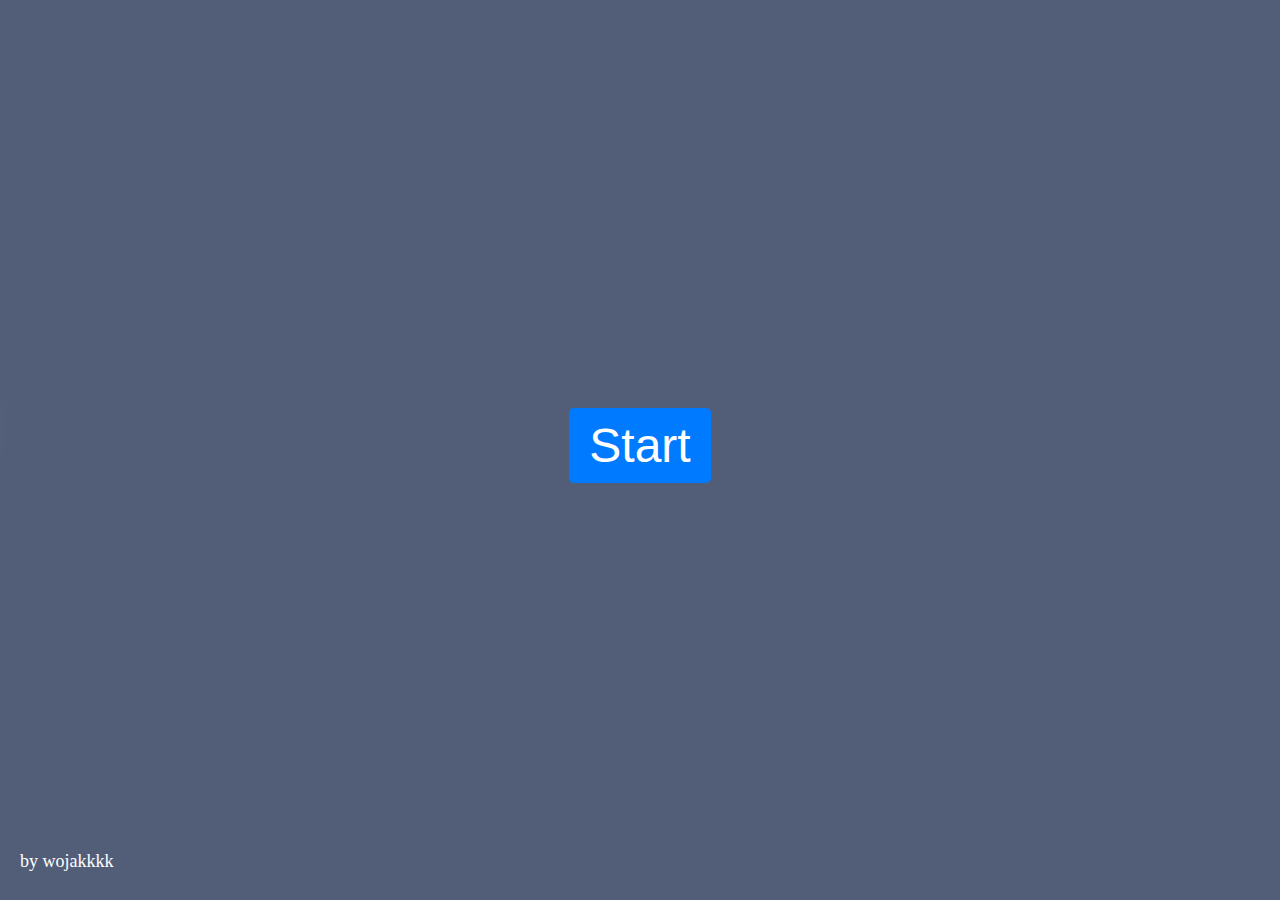
<file: index.html>
<!DOCTYPE html>
<html lang="en">
<head>
    <meta charset="UTF-8">
    <meta name="viewport" content="width=device-width, initial-scale=1.0">
    <title>Start</title>
    <link rel="stylesheet" href="styles.css">
</head>
<body>
    <div class="container">
        <button id="startButton">Start</button>
    </div>
</div>
<p class="wojak-text">by wojakkkk</p>
</div>
<script>
    document.getElementById("startButton").addEventListener("click", function() {
        window.location.href = "second_page.html";
    });
</script>

</body>
</html>
</file>
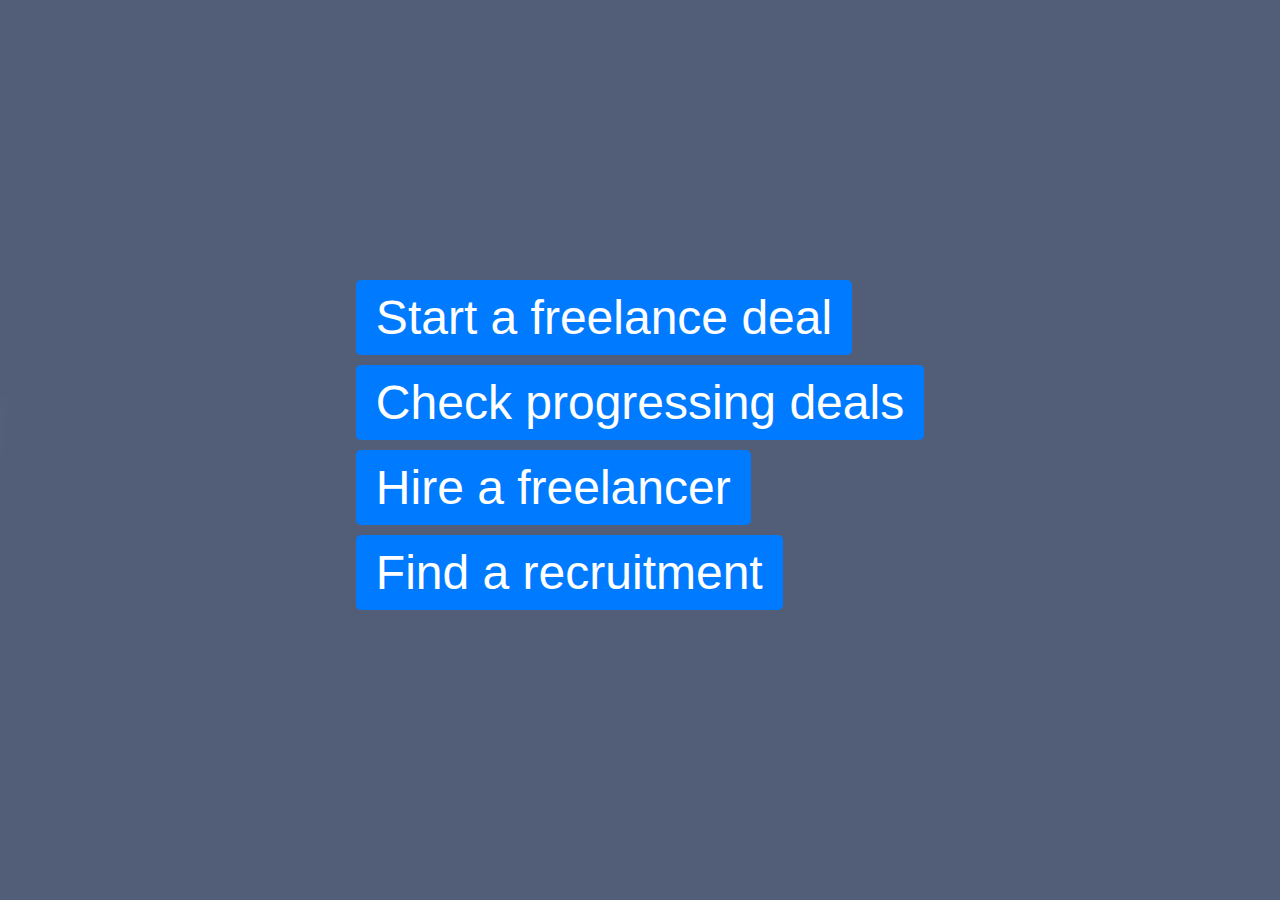
<file: freelance_deal_page.html>
<!DOCTYPE html>
<html lang="en">
<head>
    <meta charset="UTF-8">
    <meta name="viewport" content="width=device-width, initial-scale=1.0">
    <title>Freelance Deal</title>
    <link rel="stylesheet" href="styles.css">
</head>
<body>
    <div class="button-container">
        <a href="freelance_deal/start_freelance_deal.html"><button>Start a freelance deal</button></a>
        <a href="freelance_deal/check_progressing_deals.html"><button>Check progressing deals</button></a>
        <a href="freelance_deal/hire_freelancer.html"><button>Hire a freelancer</button></a>
        <a href="freelance_deal/find_recruitment.html"><button>Find a recruitment</button></a>
    </div>
</body>
</html>
</file>
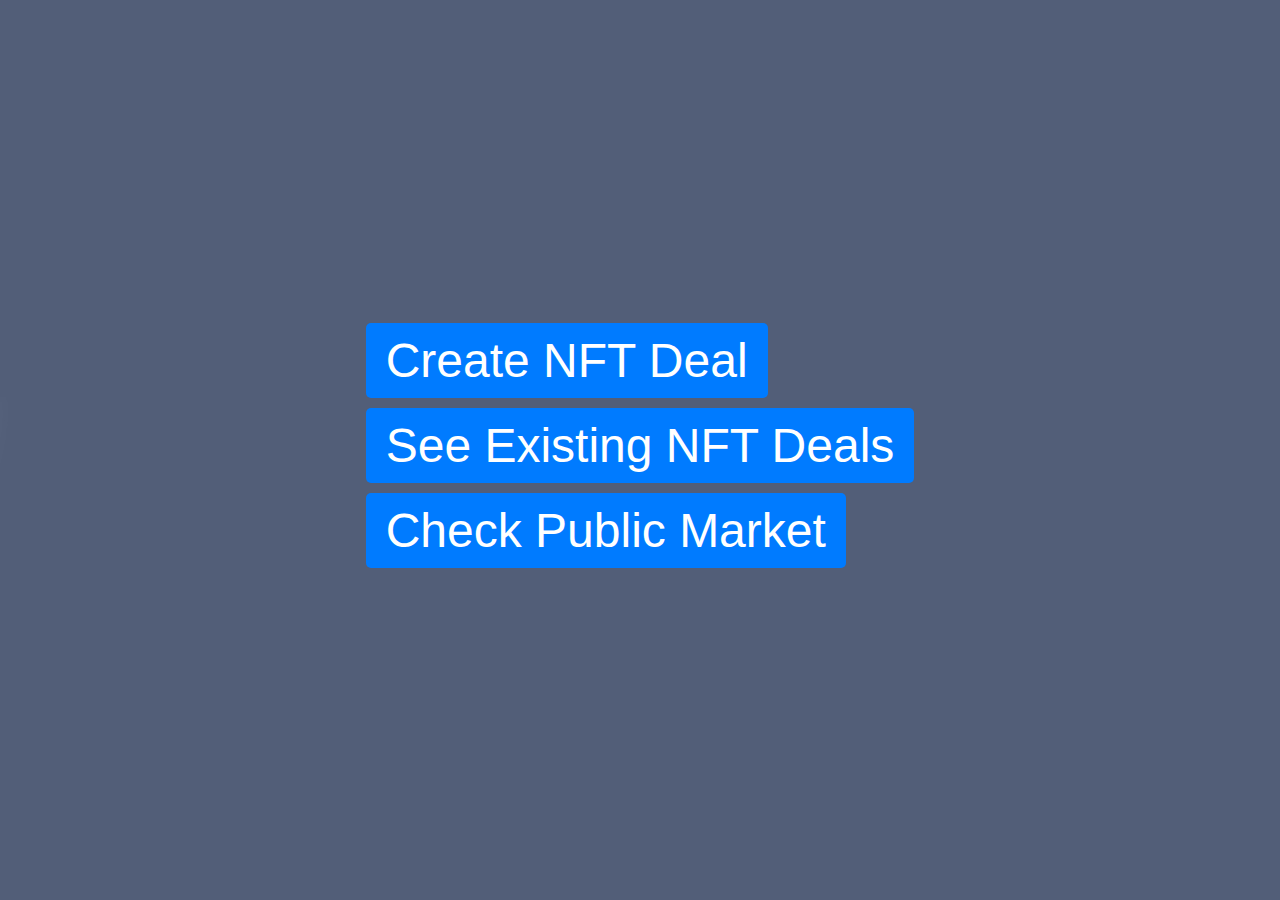
<file: nft_deal_page.html>
<!DOCTYPE html>
<html lang="en">
<head>
    <meta charset="UTF-8">
    <meta name="viewport" content="width=device-width, initial-scale=1.0">
    <title>NFT Deal</title>
    <link rel="stylesheet" href="styles.css">
</head>
<body>
    <div class="button-container">
        <a href="nft_deal/create_nft_deal.html"><button>Create NFT Deal</button></a>
        <a href="nft_deal/see_existing_nft_deals.html"><button>See Existing NFT Deals</button></a>
        <a href="nft_deal/check_public_market.html"><button>Check Public Market</button></a>
    </div>
</body>
</html>
</file>
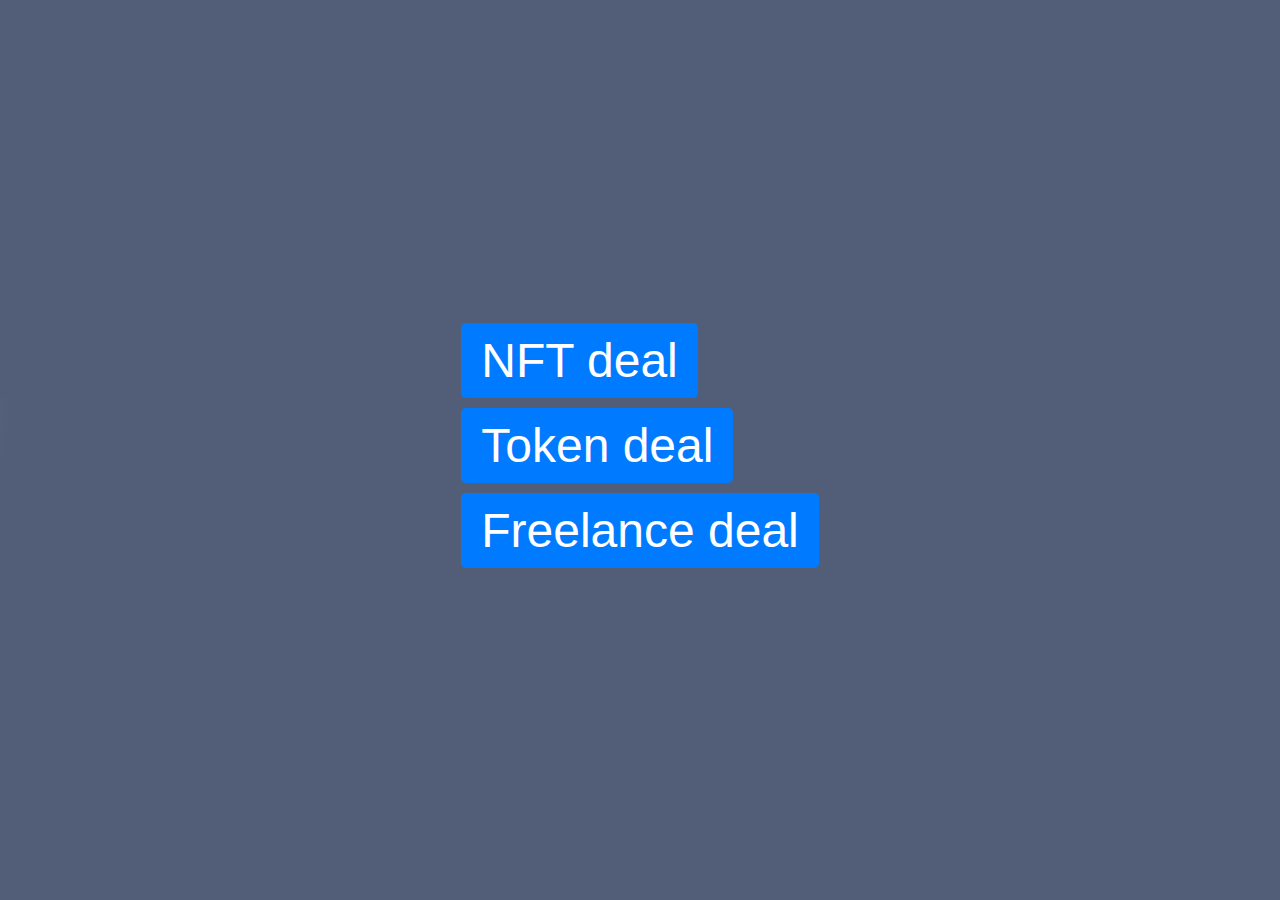
<file: second_page.html>
<!DOCTYPE html>
<html lang="en">
<head>
    <meta charset="UTF-8">
    <meta name="viewport" content="width=device-width, initial-scale=1.0">
    <title>Menu</title>
    <link rel="stylesheet" href="styles.css">
</head>
<body>
    <div class="button-container">
        <button id="button1">NFT deal</button>
        <button id="button2">Token deal</button>
        <button id="button3">Freelance deal</button>
    </div>

    <script>
        // Get references to the buttons
        var button1 = document.getElementById("button1");
        var button2 = document.getElementById("button2");
        var button3 = document.getElementById("button3");

        // Add event listeners to the buttons
        button1.addEventListener("click", function() {
            // Redirect to the NFT deal page
            window.location.href = "nft_deal_page.html";
        });

        button2.addEventListener("click", function() {
            // Redirect to the Token deal page
            window.location.href = "token_deal_page.html";
        });

        button3.addEventListener("click", function() {
            // Redirect to the Freelance deal page
            window.location.href = "freelance_deal_page.html";
        });
    </script>
</body>
</html>
</file>
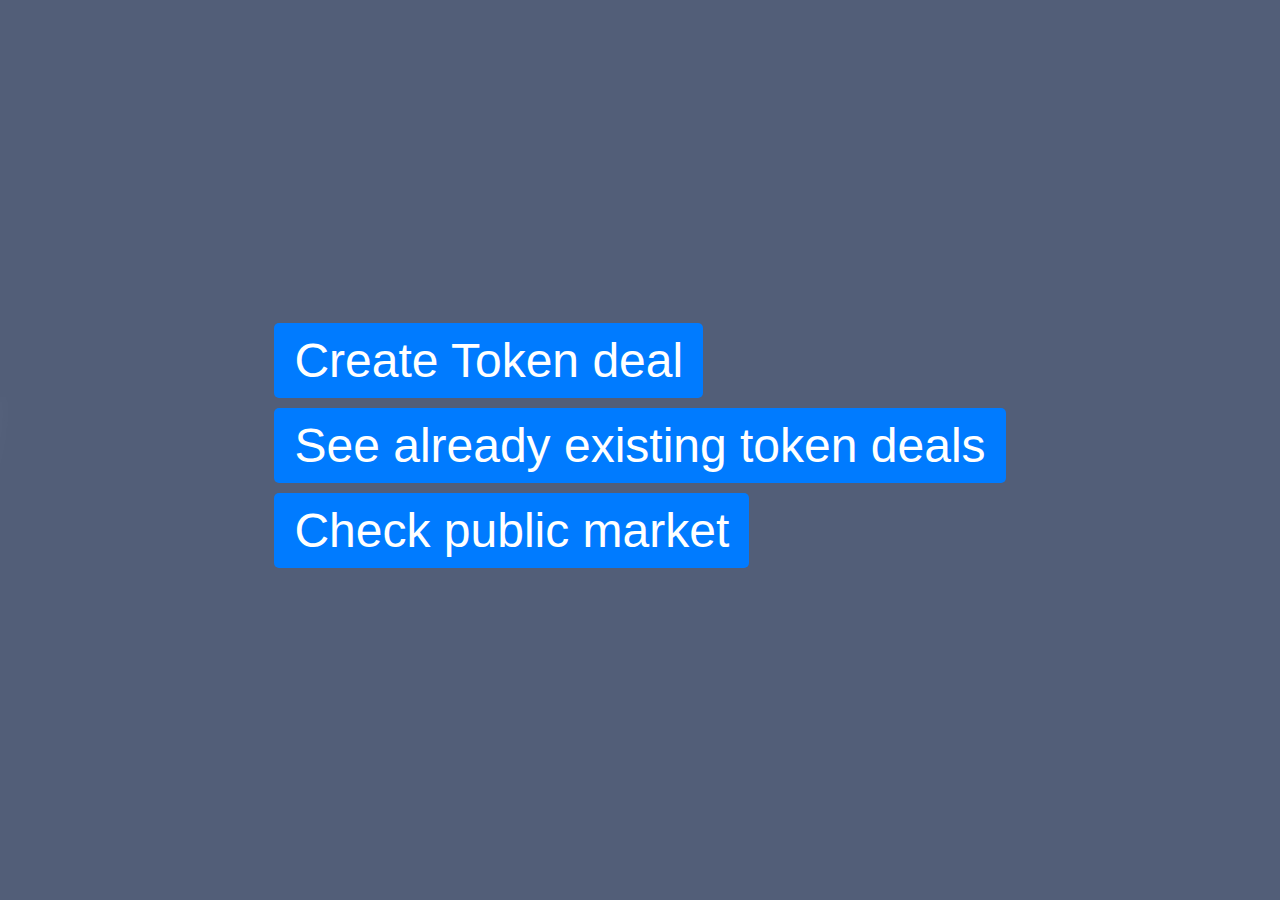
<file: token_deal_page.html>
<!DOCTYPE html>
<html lang="en">
<head>
    <meta charset="UTF-8">
    <meta name="viewport" content="width=device-width, initial-scale=1.0">
    <title>Token Deal</title>
    <link rel="stylesheet" href="styles.css">
</head>
<body>
    <div class="button-container">
        <a href="token_deal/create_token_deal.html"><button>Create Token deal</button></a>
        <a href="token_deal/existing_token_deals.html"><button>See already existing token deals</button></a>
        <a href="token_deal/public_market.html"><button>Check public market</button></a>
    </div>
</body>
</html>
</file>
<file: styles.css>
/* styles.css */

body {
    background-image: url('Background.jpg');
    background-size: cover;
    background-repeat: no-repeat;
    background-position: center;
    margin: 0;
    padding: 0;
    display: flex;
    justify-content: center;
    align-items: center;
    height: 100vh;
}

button {
    font-size: 48px;
    padding: 25px 100px; /* Adjust padding as needed */
    background-color: #0e2b4b;
    color: white;
    border: none;
    border-radius: 70%; /* Makes the button circular */
    cursor: pointer;
    display: block;
    margin-bottom: 10px;
}

.wojak-text {
    position: absolute;
    bottom: 10px;
    left: 20px;
    color: white;
    font-size: 18px;
}

h1 {
    text-align: center;
}

/* styles.css */

body {
    margin: 0;
    padding: 0;
    display: flex;
    justify-content: center;
    align-items: center;
    height: 100vh;
}

.button-container {
    text-align: center;
}

button {
    display: block;
    margin-bottom: 10px;
    padding: 10px 20px;
    background-color: #007bff;
    color: white;
    border: none;
    border-radius: 5px;
    cursor: pointer;
}

h1 {
    text-align: center;
}
/* style.css */

body {
    background-image: url('Background.jpg');
    background-size: cover;
    background-repeat: no-repeat;
    background-position: center;
    margin: 0;
    padding: 0;
}

/* Remove underline from hyperlinks and buttons */
a,
button {
    text-decoration: none;
}
</file>
